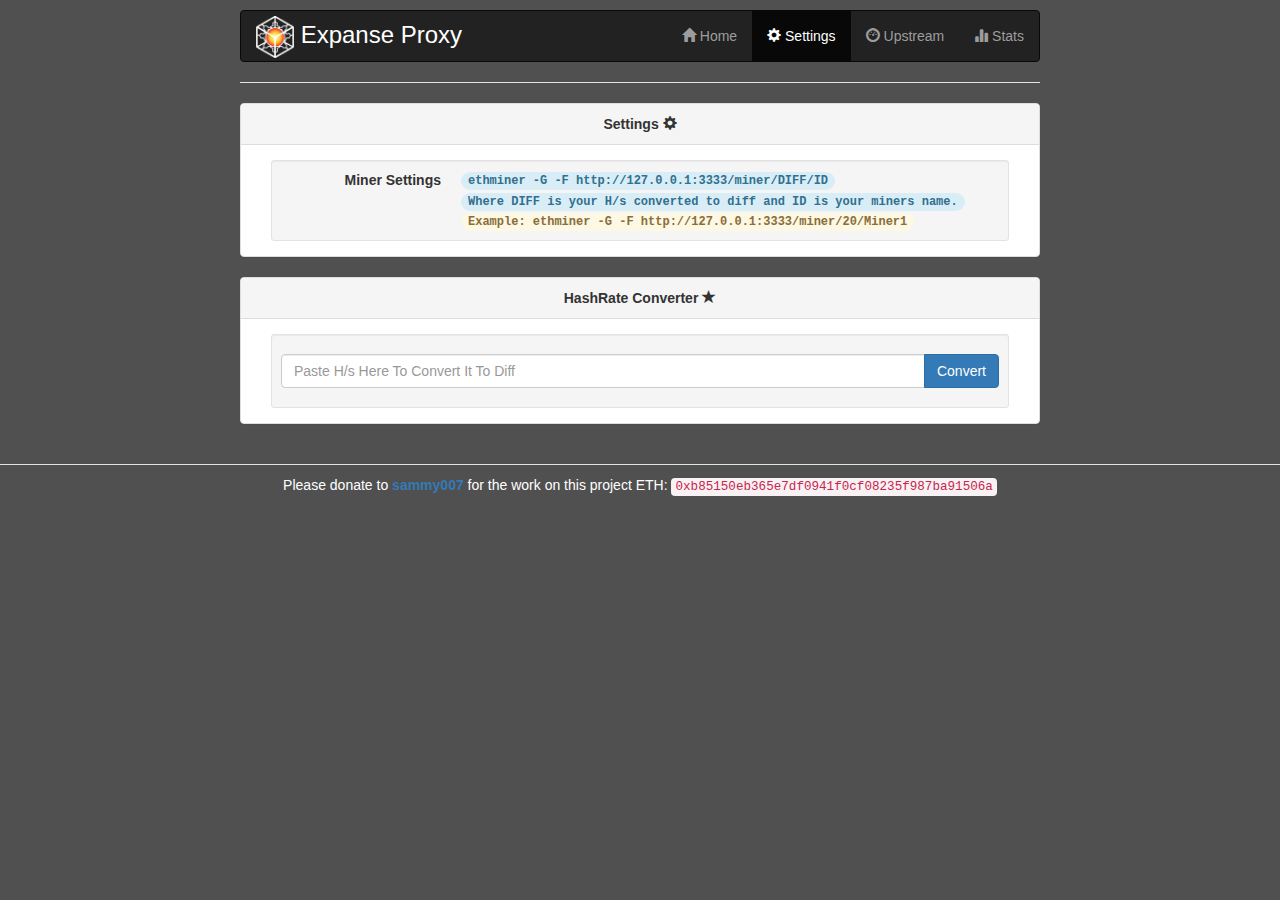
<file: www/settings.html>
<!DOCTYPE html>
<html lang="en">
<head>
    <meta charset="utf-8">
    <meta http-equiv="X-UA-Compatible" content="IE=edge">
    <meta name="viewport" content="width=device-width, initial-scale=1">
    <link rel="icon" href="img/favicon.ico.gif">
    <title>Expanse Proxy</title>
    <link href="//cdnjs.cloudflare.com/ajax/libs/twitter-bootstrap/3.3.0/css/bootstrap.min.css" rel="stylesheet">
    <link href="css/style.css" rel="stylesheet">
    <script src="//cdnjs.cloudflare.com/ajax/libs/jquery/2.1.1/jquery.min.js"></script>
    <script src="//cdnjs.cloudflare.com/ajax/libs/twitter-bootstrap/3.3.0/js/bootstrap.min.js"></script>
</head>
<body>
    <div class="container">
        <div class="header clearfix">
            <nav class="navbar navbar-inverse">
                <div class="container-fluid">
                    <div class="navbar-header">
                        <h3 class="text-muted"><img src="img/exp.png" height="42" width="38"> Expanse Proxy</h3>
                    </div>
                    <div>
                        <ul class="nav navbar-nav navbar-right">
                            <li><a href="/"><span class="glyphicon glyphicon-home"></span> Home</a></li>
                            <li class="active"><a href="/settings.html"><span class="glyphicon glyphicon-cog"></span> Settings</a></li>
                            <li><a href="/server.html"><span class="glyphicon glyphicon-dashboard"></span> Upstream</a></li>
                            <li><a href="/stats.html"><span class="glyphicon glyphicon-stats"></span> Stats</a></li>
                        </ul>
                    </div>
                </div>
            </nav>
        </div>
        <div class="row marketing">
            <div class="panel panel-default">
                <div class="panel-heading text-center"><b>Settings </b><span class="glyphicon glyphicon-cog"></span></div>
                <div class="panel-body">
                    <div class="col-lg-12">
                        <div class="well well-sm" style="margin-bottom:0px;">
                        <dl class="dl-horizontal">
                            <dt>Miner Settings</dt>
                            <dd><code class="badge alert-info">ethminer -G -F http://127.0.0.1:3333/miner/DIFF/ID</code></dd>
                            <dd><code class="badge alert-info">Where <b>DIFF</b> is your H/s converted to diff and <b>ID</b> is your miners name.</code></dd>
                            <dd><code class="badge alert-warning">Example: ethminer -G -F http://127.0.0.1:3333/miner/20/Miner1</code></dd>
                        </dl>
                        </div>
                    </div>
                </div>
            </div>
            <div class="panel panel-default">
                <div class="panel-heading text-center"><b>HashRate Converter </b><span class="glyphicon glyphicon-star"></span></div>
                    <div class="panel-body">
                        <div class="col-lg-12">
                            <div class="well well-sm" style="margin-bottom:0px;">
                            <p>
                                <form class="margin-bottom" method="get" action="settings.html">
                                    <div class="input-group add-on">
                                        <input id="num" class="form-control" type="text" placeholder="Paste H/s Here To Convert It To Diff" value="" />
                                        <div class="input-group-btn">
                                            <button class="btn btn-primary" onclick="convertIt()">Convert</button>
                                        </div>
                                    </div>
                                </form>
                            </p>
                            </div>
                        </div>
                    </div>
                </div>
            </div>
        </div>
        <div id="alert" class="alert alert-danger hide" role="alert">
            <strong>An error occured while polling proxy state.</strong> Make sure proxy is running.
        </div>
        <a name="stats"></a>
        <div id="stats"></div>
    </div>
    <footer class="footer">
        <div class="container">
            <p class="text-muted text-center">Please donate to <a href="https://github.com/sammy007" target="_blank"><b>sammy007</b></a> for the work on this project ETH: <code>0xb85150eb365e7df0941f0cf08235f987ba91506a</code></p>
        </div>
    </footer>
    <script type="text/javascript">
        function convertIt() {
            var get_networkhps = $('#num').val();
            if (get_networkhps < 1000000) {
                alert(get_networkhps + ' H/s = ' + 'A Diff Of ' + (get_networkhps / 1000000).toFixed(0));
            } else {
                if (get_networkhps < 1000000000) {
                    alert(get_networkhps + ' H/s = ' + 'A Diff Of ' + (get_networkhps / 1000000).toFixed(0));
                } else {
                    if (get_networkhps < 1000000000000) {
                        alert(get_networkhps + 'H/s = ' + 'A Diff Of ' + (get_networkhps / 1000000).toFixed(0));
                    }
                }
            }
        }
    </script>
</body>
</html>
</file>
<file: www/css/style.css>
/* Fixes */
.dl-horizontal dt {
    white-space: normal;
}

/* Space out content a bit */
body {
  padding-top: 10px;
  padding-bottom: 0px;
  background-color: #505050;
}

/* Everything but the jumbotron gets side spacing for mobile first views */
.header,
.marketing,
.footer {
  padding-right: 15px;
  padding-left: 15px;
}

/* Custom page header */
.header {
  padding-bottom: 0px;
  border-bottom: 1px solid #e5e5e5;
}
/* Make the masthead heading the same height as the navigation */
.header h3 {
  margin-top: 0;
  margin-bottom: 0;
  line-height: 47px;
}

/* Custom page footer */
.footer {
  padding-top: 10px;
  color: #777;
  border-top: 1px solid #e5e5e5;
}

/* Customize container */
@media (min-width: 768px) {
  .container {
    max-width: 830px;
  }
}
.container-narrow > hr {
  margin: 30px 0;
}

/* Main marketing message and sign up button */
.jumbotron {
  text-align: center;
  border-bottom: 1px solid #e5e5e5;
}
.jumbotron .btn {
  padding: 14px 24px;
  font-size: 21px;
}

/* Supporting marketing content */
.marketing {
  margin: 20px 0;
}
.marketing p + h4 {
  margin-top: 28px;
}

/* Responsive: Portrait tablets and up */
@media screen and (min-width: 768px) {
  /* Remove the padding we set earlier */
  .header,
  .marketing,
  .footer {
    padding-right: 0;
    padding-left: 0;
  }
  /* Space out the masthead */
  .header {
    margin-bottom: 0px;
  }
  /* Remove the bottom border on the jumbotron for visual effect */
  .jumbotron {
    border-bottom: 0;
  }
}

dl {
    margin-top: 0px;
    margin-bottom: 0px;
}

.text-muted {
    color: #FFF;
}
</file>
